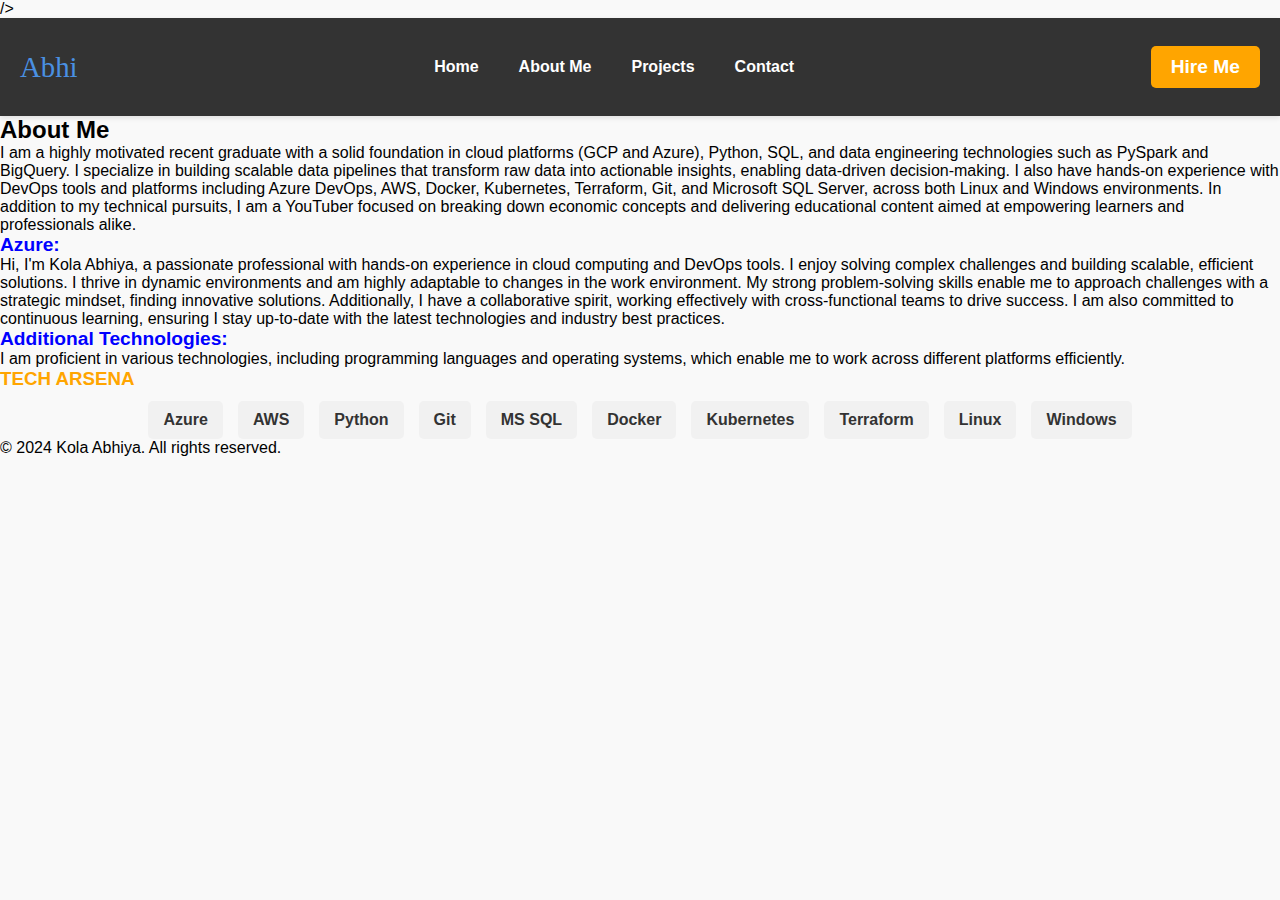
<file: about-me.html>
<!DOCTYPE html>
<html lang="en">
  <head>
    <meta charset="UTF-8" />
    <meta name="viewport" content="width=device-width, initial-scale=1.0" />
    <title>About Me - Kola Abhiya</title>
    <link rel="stylesheet" href="style.css" />
    <!-- Google Fonts Link -->
    <link
      href="https://fonts.googleapis.com/css2?family=Poppins:wght@600;700&display=swap"
      rel="stylesheet"
    />
    />
  </head>
  <body>
    <!-- Header -->
    <header>
      <nav class="navbar">
        <div class="logo">Abhi</div>
        <ul class="nav-links">
          <li><a href="index.html#home">Home</a></li>
          <li><a href="about-me.html">About Me</a></li>
          <li><a href="projects.html">Projects</a></li>
          <li><a href="contact.html">Contact</a></li>
        </ul>
        <button class="hire-me" onclick="location.href='#contact';">
          Hire Me
        </button>
      </nav>
    </header>

    <!-- About Me Section -->
    <section id="about-me" class="about-me">
      <h2 class="main-heading">About Me</h2>
      <p>
        I am a highly motivated recent graduate with a solid foundation in cloud
        platforms (GCP and Azure), Python, SQL, and data engineering
        technologies such as PySpark and BigQuery. I specialize in building
        scalable data pipelines that transform raw data into actionable
        insights, enabling data-driven decision-making. I also have hands-on
        experience with DevOps tools and platforms including Azure DevOps, AWS,
        Docker, Kubernetes, Terraform, Git, and Microsoft SQL Server, across
        both Linux and Windows environments. In addition to my technical
        pursuits, I am a YouTuber focused on breaking down economic concepts and
        delivering educational content aimed at empowering learners and
        professionals alike.
      </p>

      <!-- Azure Section -->
      <section id="azure">
        <p>
          <span class="blue-heading">Azure:</span><br />

          Hi, I'm Kola Abhiya, a passionate professional with hands-on
          experience in cloud computing and DevOps tools. I enjoy solving
          complex challenges and building scalable, efficient solutions. I
          thrive in dynamic environments and am highly adaptable to changes in
          the work environment. My strong problem-solving skills enable me to
          approach challenges with a strategic mindset, finding innovative
          solutions. Additionally, I have a collaborative spirit, working
          effectively with cross-functional teams to drive success. I am also
          committed to continuous learning, ensuring I stay up-to-date with the
          latest technologies and industry best practices.
        </p>
      </section>

      <!-- Additional Technologies -->
      <section id="Additional Technologies">
        <p>
          <span class="blue-heading">Additional Technologies:</span><br />
          I am proficient in various technologies, including programming
          languages and operating systems, which enable me to work across
          different platforms efficiently.
        </p>
      </section>

      <!-- Tech Arsena Section -->
      <section id="tech-arsena">
        <h3 class="tech-arsena-heading">TECH ARSENA</h3>
        <div class="tech-list">
          <span class="tech-item">Azure</span>
          <span class="tech-item">AWS</span>
          <span class="tech-item">Python</span>
          <span class="tech-item">Git</span>
          <span class="tech-item">MS SQL</span>
          <span class="tech-item">Docker</span>
          <span class="tech-item">Kubernetes</span>
          <span class="tech-item">Terraform</span>
          <span class="tech-item">Linux</span>
          <span class="tech-item">Windows</span>
        </div>
      </section>
    </section>

    <!-- Footer -->
    <footer>
      <p>&copy; 2024 Kola Abhiya. All rights reserved.</p>
    </footer>

    <script src="script.js"></script>
  </body>
</html>
</file>
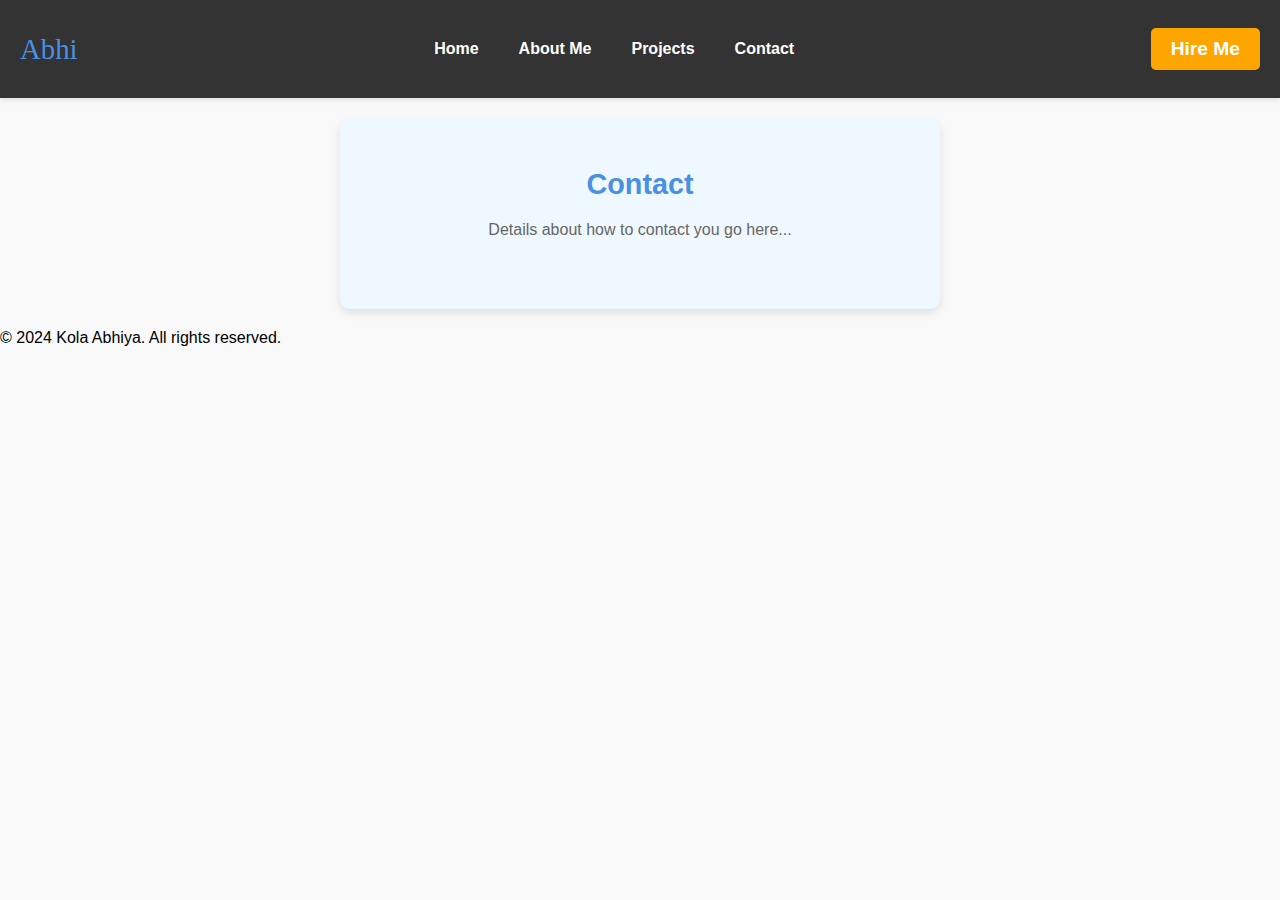
<file: contact.html>
<!DOCTYPE html>
<html lang="en">
  <head>
    <meta charset="UTF-8" />
    <meta name="viewport" content="width=device-width, initial-scale=1.0" />
    <title>Contact - Kola Abhiya</title>
    <link rel="stylesheet" href="style.css" />
    <link
      href="https://fonts.googleapis.com/css2?family=Poppins:wght@600;700&display=swap"
      rel="stylesheet"
    />
  </head>
  <body>
    <!-- Header (Navbar) -->
    <header>
      <nav class="navbar">
        <div class="logo">Abhi</div>
        <ul class="nav-links">
          <li><a href="#index">Home</a></li>
          <li><a href="#about-me">About Me</a></li>
          <li><a href="#projects">Projects</a></li>
          <li><a href="#contact">Contact</a></li>
        </ul>
        <button class="hire-me">Hire Me</button>
      </nav>
    </header>

    <!-- Contact Section -->
    <section id="contact" class="section">
      <h2>Contact</h2>
      <p>Details about how to contact you go here...</p>
    </section>

    <!-- Footer -->
    <footer>
      <p>&copy; 2024 Kola Abhiya. All rights reserved.</p>
    </footer>

    <script src="script.js"></script>
  </body>
</html>
</file>
<file: style.css>
/* General Reset */
* {
  margin: 0;
  padding: 0;
  box-sizing: border-box;
}

/* Body */
.body {
  font-family: "Arial", sans-serif;
  line-height: 1.6;
  color: #333;
  background-color: #fff;
}

/* Navbar Styles */
.navbar {
  display: flex;
  justify-content: space-between;
  align-items: center;
  padding: 20px;
  background-color: #fff;
  box-shadow: 0 2px 5px rgba(0, 0, 0, 0.1);
  position: sticky;
  top: 0;
  z-index: 1000;
}
/* Project Cards */
.project-card,
.project-item {
  background-color: #ffffff;
  border: 1px solid #ddd; /* Reduced border thickness */
  border-radius: 10px;
  box-shadow: 0 4px 8px rgba(0, 0, 0, 0.1);
  transition: all 0.3s ease-in-out;
  width: 30%;
}

.project-card:hover {
  transform: translateY(-10px);
  box-shadow: 0 8px 12px rgba(0, 0, 0, 0.15);
}
.logo {
  font-size: 1.8em;
  font-family: "Pacifico", cursive;
  color: #4a90e2;
}

.nav-links {
  list-style: none;
  display: flex;
  gap: 20px;
}

.nav-links li a {
  text-decoration: none;
  color: #333;
  font-weight: bold;
  transition: color 0.3s ease;
}

.nav-links li a:hover {
  color: #4a90e2;
}
.blue-heading {
  color: blue; /* Blue color for the headings */
  font-weight: bold; /* Make the text bold */
  font-size: 1.2rem; /* Adjust font size */
}

.hire-me {
  padding: 10px 20px;
  background-color: #4a90e2;
  color: #fff;
  border: none;
  border-radius: 5px;
  cursor: pointer;
  font-weight: bold;
  font-size: 1.2em;
  transition: background-color 0.3s ease;
}

.hire-me:hover {
  background-color: #357abd;
}

/* Sections */
.section {
  padding: 100px 20px;
  text-align: center;
}

.section h2 {
  margin-bottom: 20px;
  font-size: 2em;
}

.section p {
  margin-bottom: 20px;
  color: #666;
}

/* Hero Section */
.hero {
  display: flex;
  justify-content: space-between;
  align-items: center;
  padding: 50px 20px;
}

.hero-content {
  max-width: 50%;
}

.hero-content h1 {
  font-size: 2.5em;
  margin-bottom: 20px;
}

.hero-content p {
  margin-bottom: 20px;
  color: #666;
}

.linkedin-icon img {
  width: 30px;
  height: 30px;
  transition: transform 0.3s ease;
}

.linkedin-icon:hover img {
  transform: scale(1.1);
}

.youtube-icon img,
.medium-icon img {
  width: 30px;
  height: 30px;
  transition: transform 0.3s ease;
}

.youtube-icon:hover img,
.medium-icon:hover img {
  transform: scale(1.1);
}

.github-icon img {
  width: 30px;
  height: 30px;
  transition: transform 0.3s ease;
}

.github-icon:hover img {
  transform: scale(1.1);
}
.github-icon img {
  width: 30px;
  height: 30px;
  transition: transform 0.3s ease;
}

.github-icon:hover img {
  transform: scale(1.1);
}
.hero-graphic {
  max-width: 40%;
  display: flex;
  justify-content: flex-end;
}

/*--Profile-details--*/
.profile-picture {
  width: 200px;
  height: 250px;
  background-color: blue;
  display: flex;
  justify-content: center;
  align-items: center;
  transition: transform 0.3s ease-in-out;
}

.profile-picture img {
  width: 100%;
  height: auto;
  object-fit: contain;
}

.profile-picture:hover {
  transform: translateY(-10px);
}

.profile-picture:hover img {
  filter: brightness(1.1);
}
/* About Me Section */
.about-section {
  text-align: center;
  margin: 40px 0;
}

.about-section h2 {
  font-size: 2em;
  margin-bottom: 20px;
}

.about-list {
  list-style: disc inside;
  text-align: left;
  max-width: 800px;
  margin: 0 auto 20px auto;
  padding: 0;
  font-size: 1.1em;
}
/* Tech Arsena Section */
.tech-list {
  display: flex;
  flex-wrap: wrap;
  gap: 15px;
  justify-content: center;
}

.tech-item {
  background-color: #f1f1f1;
  padding: 10px 15px;
  border-radius: 5px;
  font-weight: bold;
  color: #333;
  transition: transform 0.3s ease;
}

.tech-item:hover {
  transform: translateY(-5px);
  background-color: #4a90e2;
  color: white;
}

/* Footer */
.footer {
  text-align: left;
  padding: 10px 20px;
  font-size: 0.8em;
  color: #666;
  background-color: #f9f9f9;
}

/* New Styling */
.navbar {
  display: flex;
  justify-content: space-between;
  padding: 20px;
  background: #333;
  color: white;
}

.nav-links {
  list-style: none;
  padding: 0;
  display: flex;
  gap: 20px;
}

.nav-links li a {
  color: white;
  text-decoration: none;
}

.hire-me {
  background-color: #ffa500;
  color: white;
  padding: 10px 20px;
  border: none;
  cursor: pointer;
}

/* Sections */
.section {
  padding: 100px 20px;
  text-align: center;
}

.section h2 {
  margin-bottom: 20px;
  font-size: 2em;
}

.section p {
  margin-bottom: 20px;
  color: #666;
}
/* Styling the heading colors */
.tech-heading {
  color: #0078d4; /* Azure blue color for Azure and Additional Technologies */
}

.tech-arsena-heading {
  color: #ffa500; /* Orange color for Tech Arsena */
}
/* Add spacing between Tech Arsena heading and its list */
.tech-arsena-heading {
  margin-bottom: 10px; /* Adjust the space below the heading */
}

/* Alternatively, add spacing to the tech list */
.tech-list {
  margin-top: 11px; /* Adjust the space above the list */
}

/* General Styles */
body {
  font-family: Arial, sans-serif;
  margin: 0;
  padding: 0;
  background-color: #f9f9f9;
}

/* Navbar */
.nav-links {
  display: flex;
  list-style: none;
  justify-content: flex-end;
  margin: 0;
  padding: 20px;
  background: #333;
}
.nav-links li {
  margin: 0 10px;
}
.nav-links a {
  text-decoration: none;
  color: white;
  font-size: 16px;
}

/* General Styles for the Project Section */
.projects-section {
  display: flex;
  flex-wrap: wrap;
  gap: 20px;
  padding: 20px;
  background-color: #f9f9f9;
  justify-content: space-between;
}
/* General Section Styling */
.section {
  padding: 100px 20px;
  text-align: center;
}

/* Projects Container */
.projects-container {
  display: flex;
  flex-wrap: wrap; /* Allows wrapping of cards to the next row */
  gap: 20px; /* Space between project cards */
  justify-content: space-between; /* Distribute cards evenly */
  padding: 20px;
}

/* Individual Project Rows */
.projects-row {
  display: flex;
  flex-wrap: wrap; /* Ensures cards wrap to the next line if needed */
  gap: 20px; /* Spacing between project cards */
  margin-bottom: 30px; /* Space between rows */
  justify-content: space-between; /* Even spacing between items */
}

/* Project Card Styling */
.project-card {
  background-color: #ffffff;
  border: 1px solid #ddd;
  border-radius: 10px;
  box-shadow: 0 4px 8px rgba(0, 0, 0, 0.1);
  width: 48%; /* Adjusted to fit 2 items per row on larger screens */
  padding: 20px;
  text-align: center;
  transition: transform 0.3s ease, box-shadow 0.3s ease; /* Smooth hover effect */
}

/* Hover Effect for Cards */
.project-card:hover {
  transform: translateY(-10px);
  box-shadow: 0 8px 12px rgba(0, 0, 0, 0.15);
}

/* Project Logo Styling */
.project-logo {
  width: 50px;
  margin-bottom: 10px;
}

/* Project Card Title */
.project-card h3 {
  margin: 10px 0;
  font-weight: bold;
  font-size: 1.5em;
}

/* Project Card Description */
.project-card p {
  margin: 5px 0;
  font-size: 1em;
  color: #555;
}

/* Project List (Optional, commented for future use) */
.project-list {
  list-style-type: none;
  padding: 0;
  margin: 0;
}

.project-list li {
  font-size: 1em;
  color: #555;
  margin: 5px 0;
}

/* Responsive Design */
@media (max-width: 768px) {
  .projects-row {
    flex-direction: column; /* Stack rows vertically on smaller screens */
    gap: 20px; /* Maintain consistent spacing */
  }

  .project-card {
    width: 100%; /* Cards take full width on smaller screens */
  }
}

@media (max-width: 480px) {
  .project-logo {
    width: 40px; /* Reduce logo size for very small screens */
  }

  .project-card h3 {
    font-size: 1.2em; /* Adjust heading size */
  }

  .project-card p {
    font-size: 0.9em; /* Adjust text size */
  }
}

/* Add the new styles at the end or where it fits best */
.hero-content a {
  margin-right: 10px; /* Adjust space between icons if needed */
}

.linkedin-icon,
.github-icon {
  display: inline-block;
}

.linkedin-icon img,
.github-icon img {
  width: 30px; /* Adjust the size of the icons */
  height: auto;
}
/* Smooth functioning */
html {
  scroll-behavior: smooth;
}
/*-Contact--*/

/* Contact Section Styles */
#contact {
  padding: 50px 20px;
  background-color: #f0f8ff; /* Lightened version of #4a90e2 */
  border-radius: 10px;
  box-shadow: 0 4px 8px rgba(0, 0, 0, 0.1);
  margin: 20px auto;
  max-width: 600px;
}

#contact h2 {
  margin-bottom: 20px;
  font-size: 1.8em;
  color: #4a90e2; /* Primary theme color */
  font-weight: bold;
  text-align: center;
}

/* Form Styles */
#contact form {
  display: flex;
  flex-direction: column;
  gap: 15px; /* Space between form fields */
}

#contact .form-group {
  display: flex;
  flex-direction: column;
  align-items: flex-start;
}

#contact label {
  font-size: 1em;
  margin-bottom: 5px;
  color: #4a90e2; /* Primary theme color */
}

#contact input,
#contact textarea {
  width: 100%;
  padding: 10px;
  border: 1px solid #4a90e2; /* Matches theme */
  border-radius: 5px;
  font-size: 1em;
  background-color: #eaf4ff; /* Subtle light background */
}

#contact textarea {
  resize: vertical;
  min-height: 100px;
}

#contact button {
  padding: 10px;
  background-color: #4a90e2;
  color: #fff;
  border: none;
  border-radius: 5px;
  cursor: pointer;
  font-size: 1em;
  transition: background-color 0.3s ease;
  align-self: center;
  max-width: 150px;
}

#contact button:hover {
  background-color: #e2904a; /* Complementary color */
}

/* Success/Failure Message */
#contact #response-message {
  margin-top: 10px;
  font-size: 1em;
  text-align: center;
  color: #4a90e2;
}

/* Responsive Design */
@media (max-width: 768px) {
  #contact {
    padding: 20px;
  }
}
</file>
